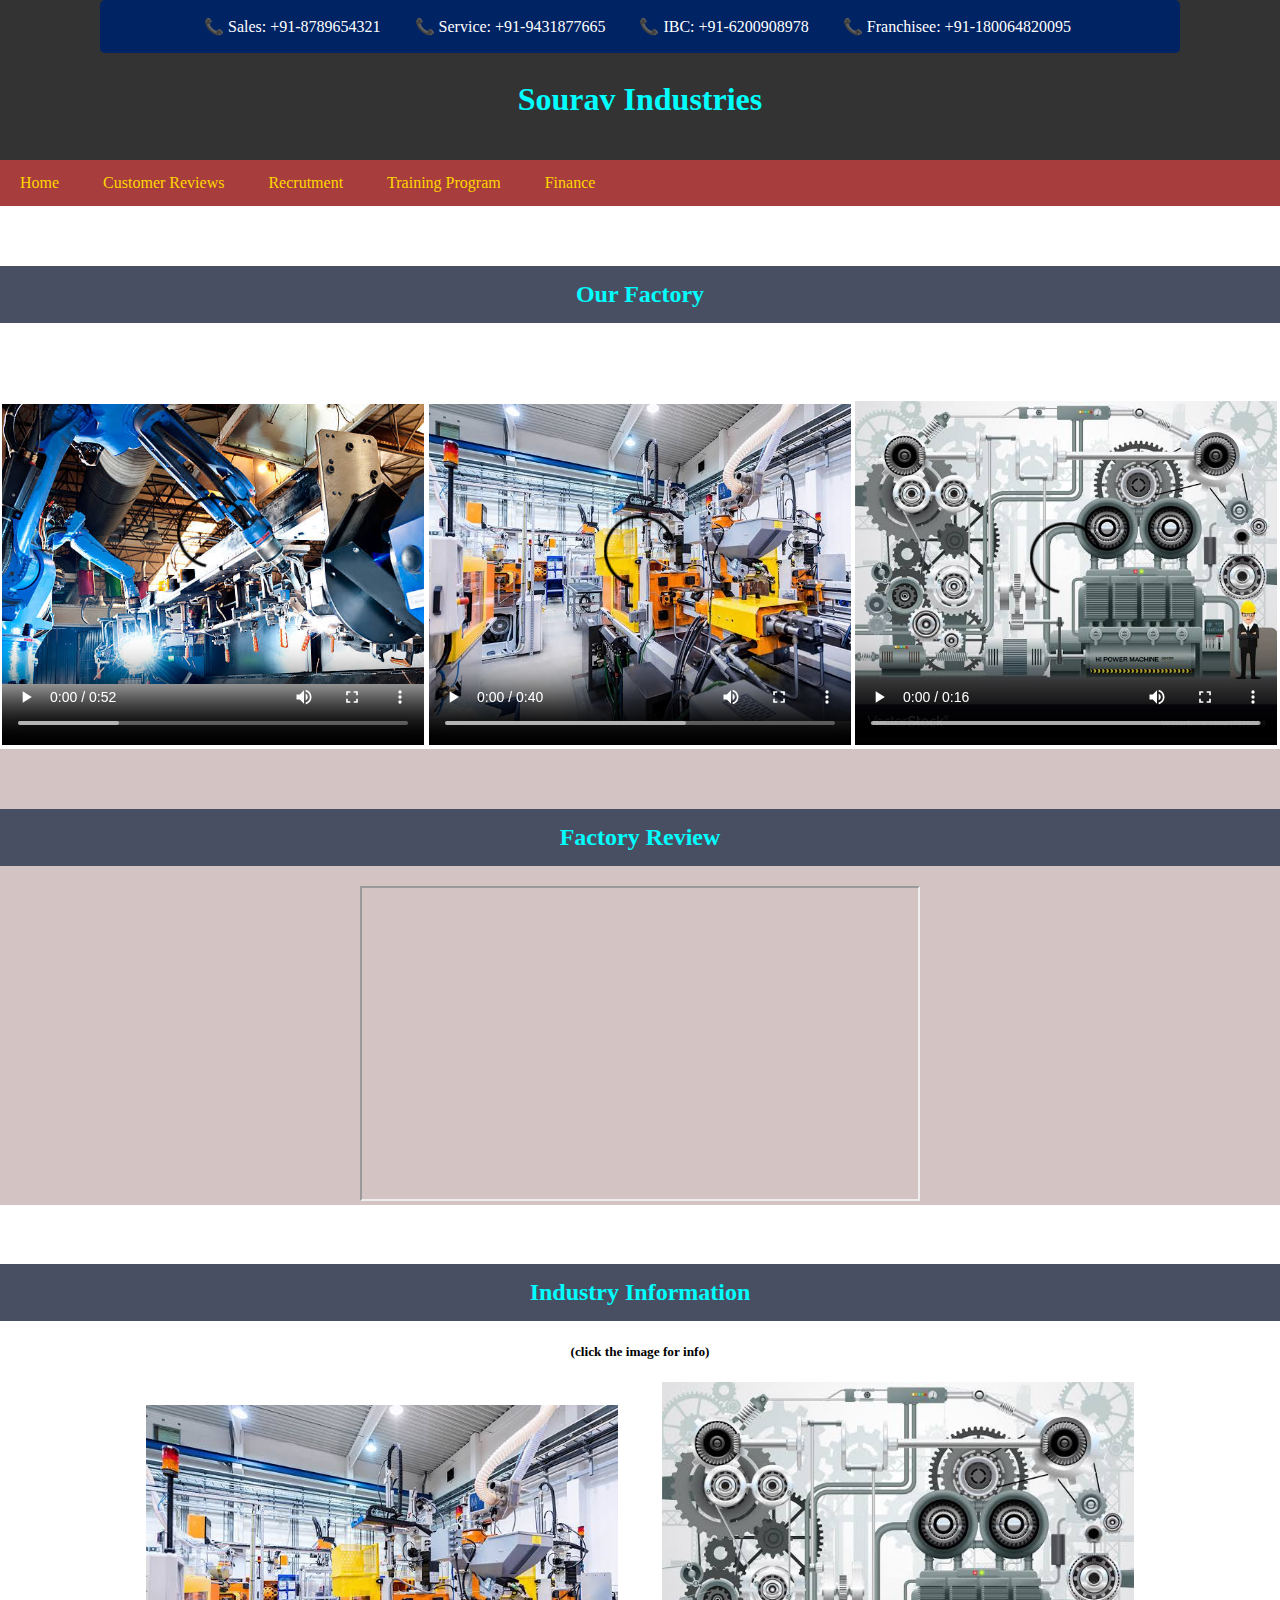
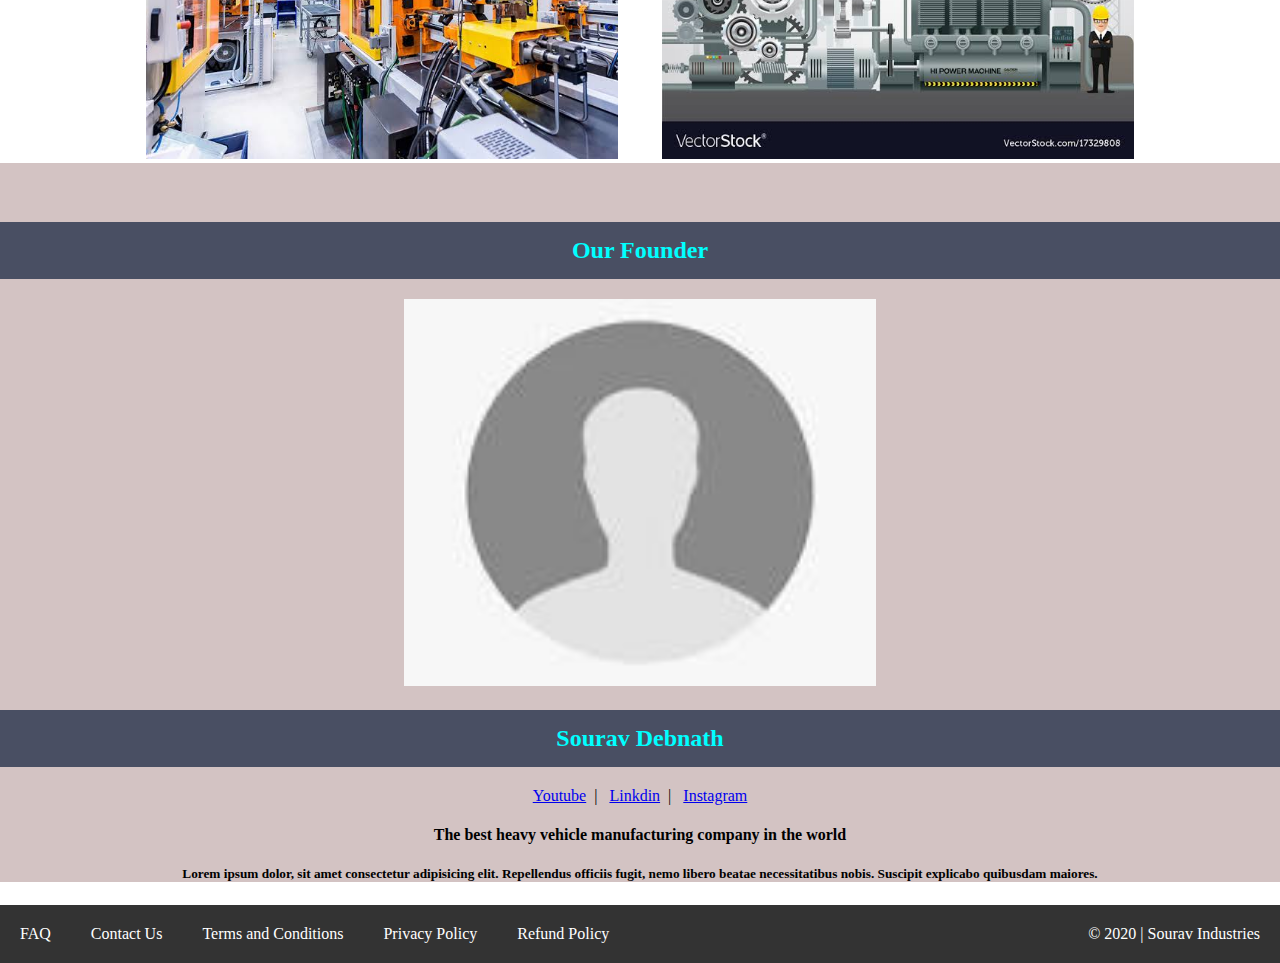
<file: index.html>
<!DOCTYPE html>
<html lang="en">
<head>
    <meta charset="UTF-8">
    <meta http-equiv="X-UA-Compatible" content="IE=edge">
    <meta name="viewport" content="width=device-width, initial-scale=1.0">
    <title>Sourav Industries | Home</title>
    <link rel="stylesheet" href="style/style.css">
</head>
<link rel="icon" href="directory/truck-load-icon-15.jpg">
<body>
    <div class="icontact">
        <span>&#128222
         Sales: +91-8789654321</span>
         <span>&#128222
         Service: +91-9431877665</span>
         <span>&#128222
         IBC: +91-6200908978</span>
         <span>&#128222
         Franchisee: +91-180064820095</span>
     </div>
    <header>
        <h1>Sourav Industries</h1>
    </header>
    <nav>
        <a href="#">Home</a>
        <a href="#">Customer Reviews</a>
        <a href="#">Recrutment</a>
        <a href="#">Training Program</a>
        <a href="#">Finance</a>
    </nav>
    <main>
        <section>
            <h2>Our Factory</h2>
            <video src="Video/t1 (1).mp4" width="33%" height="402" poster="img/WhatsApp Image 2022-09-10 at 10.42.18 (1).jpeg" controls></video>
            <video src="Video/t1 (2).mp4" width="33%" height="364" poster="img/WhatsApp Image 2022-09-10 at 10.42.18 (2).jpeg" controls></video>
            <video src="Video/t1 (3).mp4" width="33%" height="350" poster="img/WhatsApp Image 2022-09-10 at 10.42.18.jpeg" controls></video>
        </section>
        <section>
            <h2>Factory Review</h2>
            <iframe width="560" height="315" src="https://www.youtube.com/embed/lbjVtIu8uYs" title="YouTube video player" frameborder="1" allow="accelerometer; autoplay; clipboard-write; encrypted-media; gyroscope; picture-in-picture" allowfullscreen></iframe>
        </section>
        <section>
            <h2>Industry Information</h2>
            <h5>(click the image for info)</h5>
            <a target="_blank" href="info/compound angles formulae.pdf"><img src="img/WhatsApp Image 2022-09-10 at 10.42.18 (2).jpeg" alt="" width="40%" height="60%"></a>
            <a target="_blank" href="info/compound angles formulae.pdf"><img src="img/WhatsApp Image 2022-09-10 at 10.42.18.jpeg" width="40%" height="60%" alt=""></a>
        </section>
        <section>
            <h2>Our Founder</h2>
            <img src="founder/images.jpg" width="40%" alt="This is Sourav Debnath">
            <h2>Sourav Debnath</h2>
            <a href="#" target="_blank" rel="noopener noreferrer">Youtube</a>&nbsp&nbsp|&nbsp&nbsp;
            <a href="#" target="_blank" rel="noopener noreferrer">Linkdin</a>&nbsp&nbsp|&nbsp&nbsp;
            <a href="#" target="_blank" rel="noopener noreferrer">Instagram</a>
            <h4>The best heavy vehicle manufacturing company in the world</h4>
            <h5>Lorem ipsum dolor, sit amet consectetur adipisicing elit. Repellendus officiis fugit, nemo libero beatae necessitatibus nobis. Suscipit explicabo quibusdam maiores.</h5>
            
        </section>
    </main>
    <footer>
        <a href="#">FAQ</a>
        <a href="#">Contact Us</a>
        <a href="#">Terms and Conditions</a>
        <a href="#">Privacy Policy</a>
        <a href="#">Refund Policy</a>
        <a class="link" href="#">&copy; 2020 | Sourav Industries</a>
    </footer>
</body>
</html>
</file>
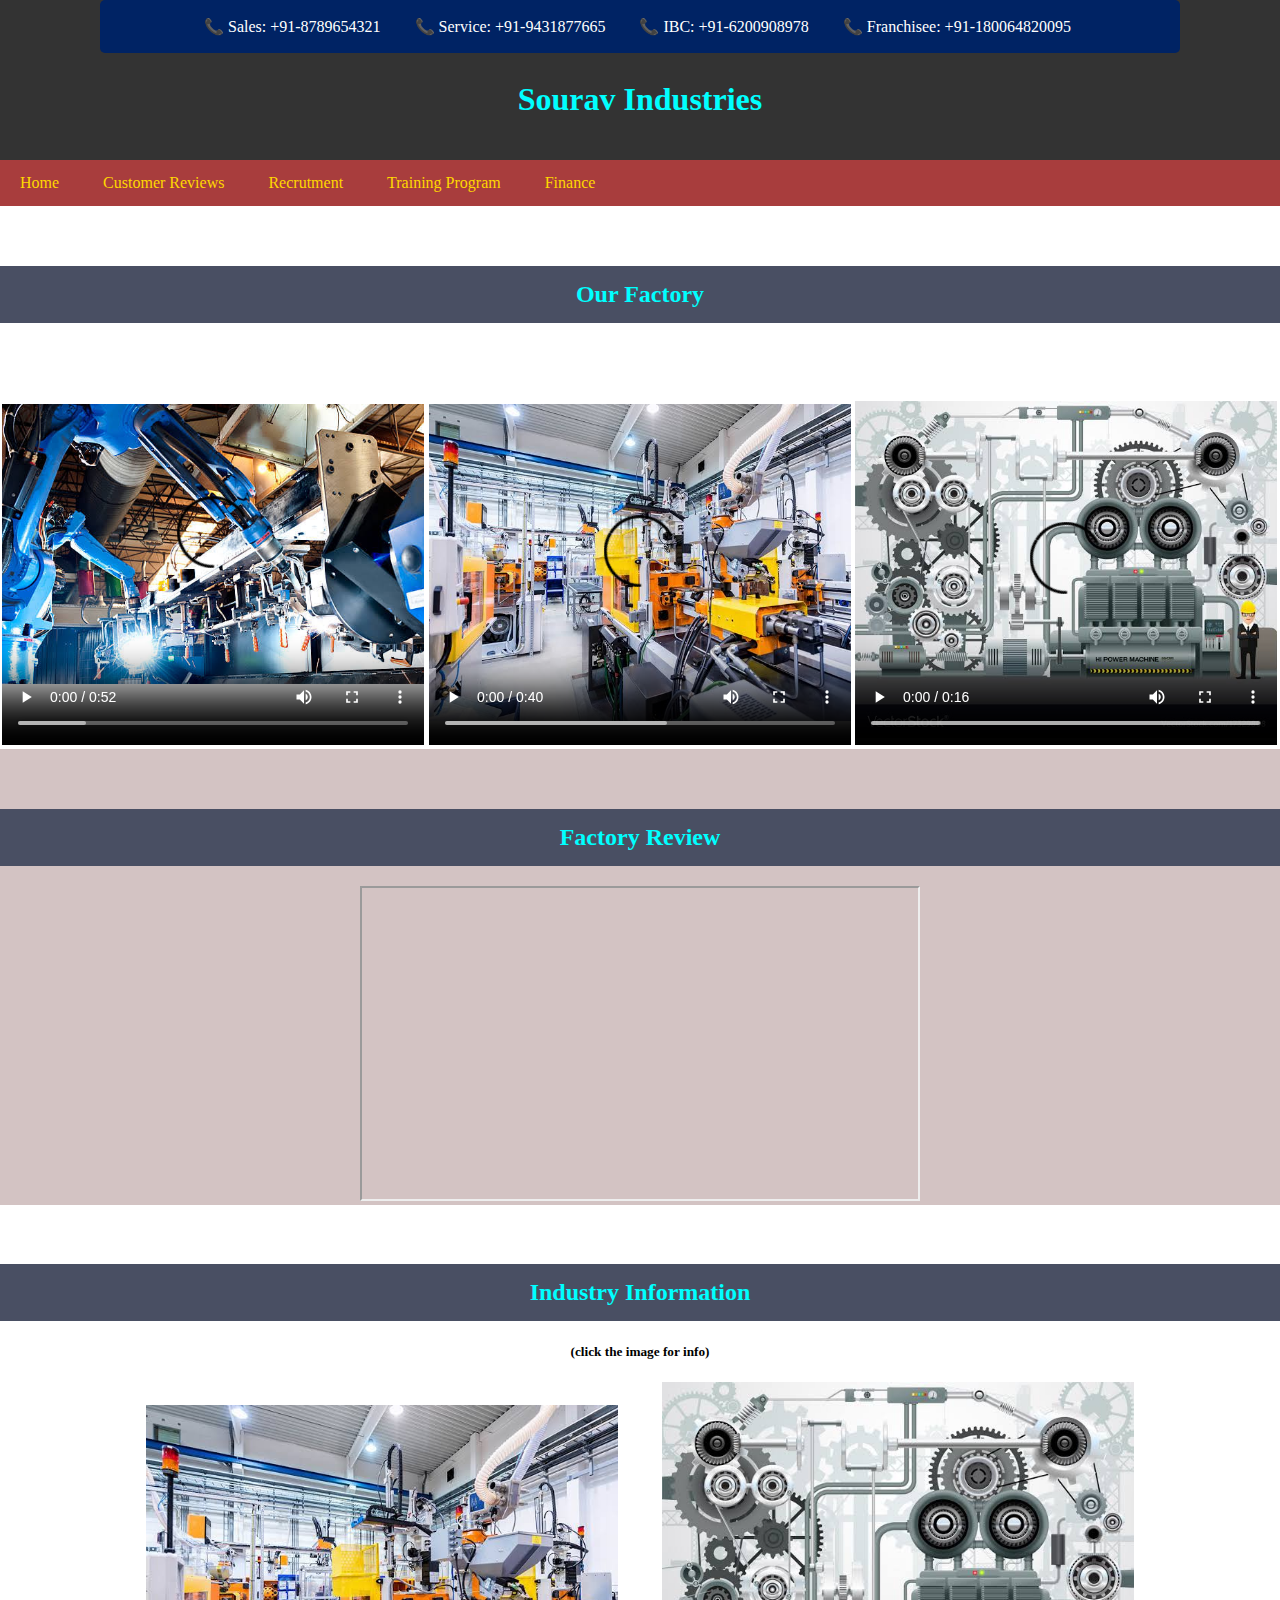
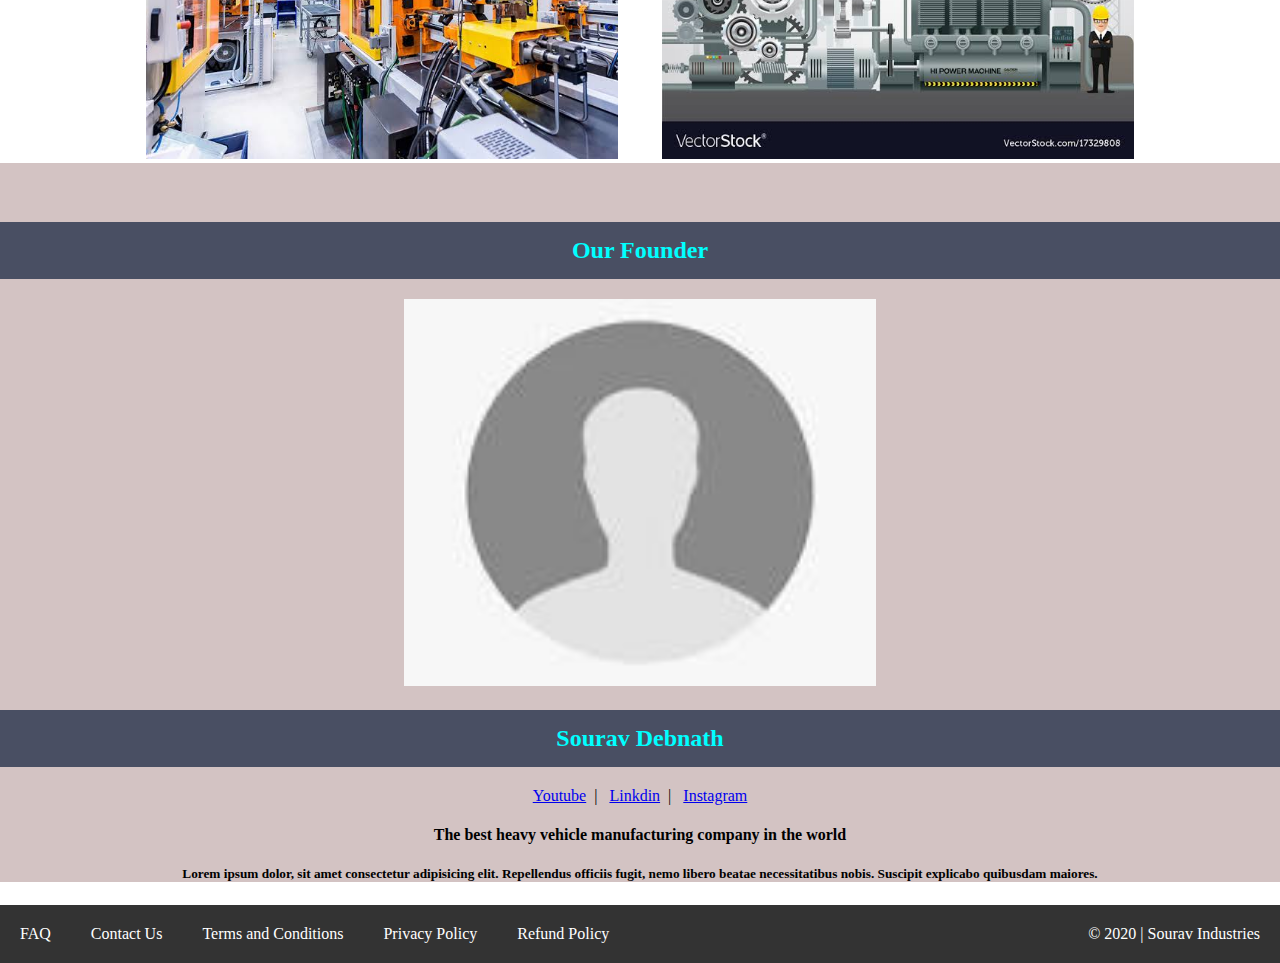
<file: home.html>
<!DOCTYPE html>
<html lang="en">
<head>
    <meta charset="UTF-8">
    <meta http-equiv="X-UA-Compatible" content="IE=edge">
    <meta name="viewport" content="width=device-width, initial-scale=1.0">
    <title>Sourav Industries | Home</title>
    <link rel="stylesheet" href="style/style.css">
</head>
<link rel="icon" href="directory/truck-load-icon-15.jpg">
<body>
    <div class="icontact">
        <span>&#128222
         Sales: +91-8789654321</span>
         <span>&#128222
         Service: +91-9431877665</span>
         <span>&#128222
         IBC: +91-6200908978</span>
         <span>&#128222
         Franchisee: +91-180064820095</span>
     </div>
    <header>
        <h1>Sourav Industries</h1>
    </header>
    <nav>
        <a href="#">Home</a>
        <a href="#">Customer Reviews</a>
        <a href="#">Recrutment</a>
        <a href="#">Training Program</a>
        <a href="#">Finance</a>
    </nav>
    <main>
        <section>
            <h2>Our Factory</h2>
            <video src="Video/t1 (1).mp4" width="33%" height="402" poster="img/WhatsApp Image 2022-09-10 at 10.42.18 (1).jpeg" controls></video>
            <video src="Video/t1 (2).mp4" width="33%" height="364" poster="img/WhatsApp Image 2022-09-10 at 10.42.18 (2).jpeg" controls></video>
            <video src="Video/t1 (3).mp4" width="33%" height="350" poster="img/WhatsApp Image 2022-09-10 at 10.42.18.jpeg" controls></video>
        </section>
        <section>
            <h2>Factory Review</h2>
            <iframe width="560" height="315" src="https://www.youtube.com/embed/lbjVtIu8uYs" title="YouTube video player" frameborder="1" allow="accelerometer; autoplay; clipboard-write; encrypted-media; gyroscope; picture-in-picture" allowfullscreen></iframe>
        </section>
        <section>
            <h2>Industry Information</h2>
            <h5>(click the image for info)</h5>
            <a target="_blank" href="info/compound angles formulae.pdf"><img src="img/WhatsApp Image 2022-09-10 at 10.42.18 (2).jpeg" alt="" width="40%" height="60%"></a>
            <a target="_blank" href="info/compound angles formulae.pdf"><img src="img/WhatsApp Image 2022-09-10 at 10.42.18.jpeg" width="40%" height="60%" alt=""></a>
        </section>
        <section>
            <h2>Our Founder</h2>
            <img src="founder/images.jpg" width="40%" alt="This is Sourav Debnath">
            <h2>Sourav Debnath</h2>
            <a href="#" target="_blank" rel="noopener noreferrer">Youtube</a>&nbsp&nbsp|&nbsp&nbsp;
            <a href="#" target="_blank" rel="noopener noreferrer">Linkdin</a>&nbsp&nbsp|&nbsp&nbsp;
            <a href="#" target="_blank" rel="noopener noreferrer">Instagram</a>
            <h4>The best heavy vehicle manufacturing company in the world</h4>
            <h5>Lorem ipsum dolor, sit amet consectetur adipisicing elit. Repellendus officiis fugit, nemo libero beatae necessitatibus nobis. Suscipit explicabo quibusdam maiores.</h5>
            
        </section>
    </main>
    <footer>
        <a href="#">FAQ</a>
        <a href="#">Contact Us</a>
        <a href="#">Terms and Conditions</a>
        <a href="#">Privacy Policy</a>
        <a href="#">Refund Policy</a>
        <a class="link" href="#">&copy; 2020 | Sourav Industries</a>
    </footer>
</body>
</html>
</file>
<file: style/style.css>
*{
    box-sizing: border-box;
    list-style: none;
}
body{
    margin: 0px;
    
}
header{
    background-color: #333;
    color: aqua;
    text-align: center;
    padding-top: 60px;
    padding-bottom: 20px;
}
nav{
    background-color: rgb(168, 61, 61);
    padding-top: 14px;
    padding-bottom: 14px;
    display: block;
}
nav a{
    text-decoration: none;
    padding: 14px 20px;
    color: gold;
    transition: transform 2s;
}   
nav a:hover{
    background-color: blue;
    transform: scale(1.5);
} 
section:nth-child(even){
    background-color: rgb(211, 195, 195);
}
section{
    text-align: center;
    padding-top: 40px;
}
img{
    padding: 0px 20px;
}
footer {
    background-color: #333;
    overflow: hidden;
}

footer a {
    text-decoration: none;
    padding: 20px;
    text-align: center;
    float: left;
    color: white;
}
.link{
    float: right;
}
.icontact{
    text-align:center;
    background-color:#002364;
    color: rgb(255, 255, 255);
    position:fixed;
    left: 100px;
    right: 100px;
    padding-right:5px;
    border-radius: 5px;
    display: flex;
    justify-content: center;
    text-decoration:none;
}
.icontact span{
    padding: 17px;
}

section h2{
    background-color: rgb(73, 79, 99);
    color: aqua;
    padding: 15px;
}
</file>
